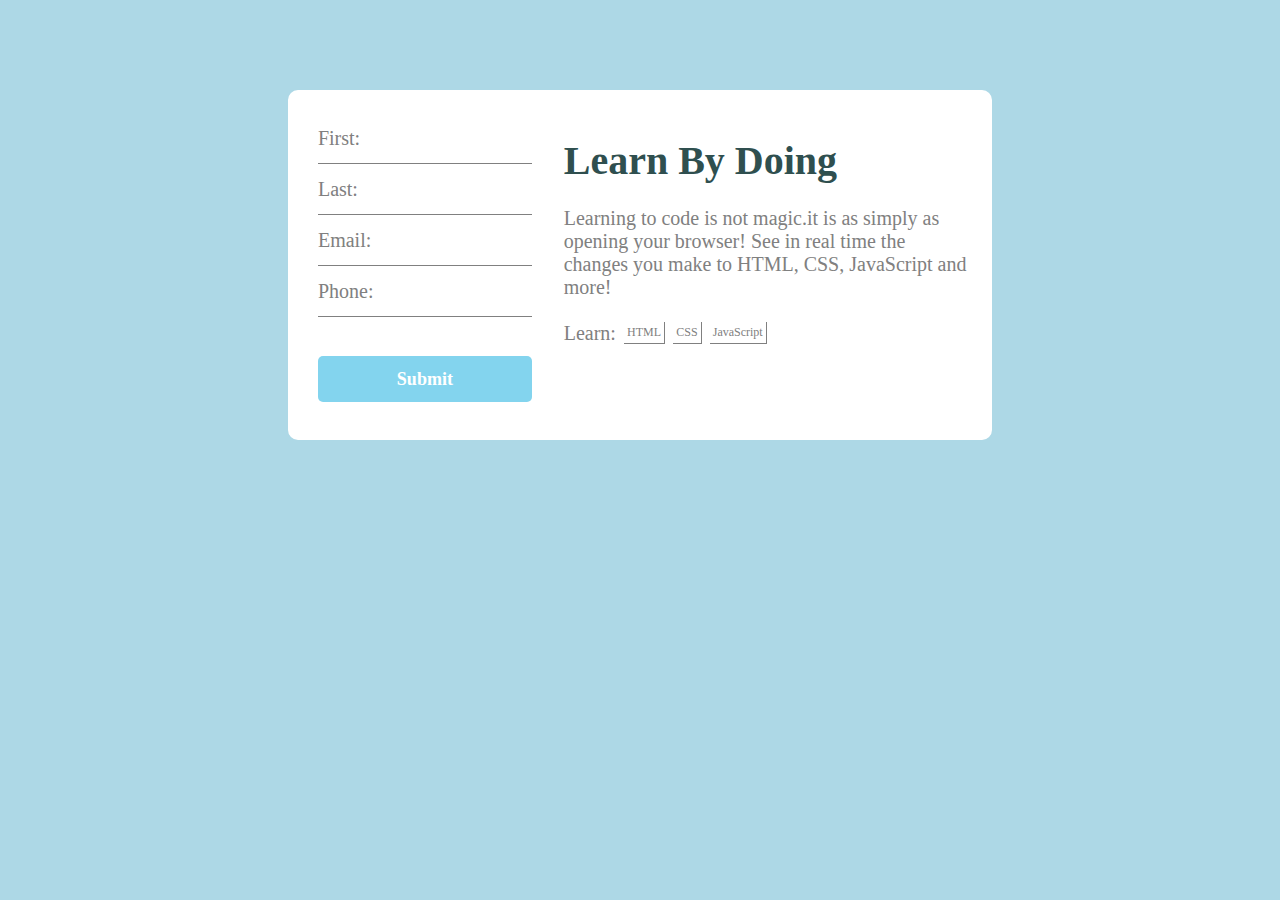
<file: Task2_1_Rand_Kara_Ahmad/index.html>
<!doctype html>
<html lang="en">
<head>
    <meta charset="UTF-8">
    <meta name="viewport"
          content="width=device-width, user-scalable=no, initial-scale=1.0, maximum-scale=1.0, minimum-scale=1.0">
    <meta http-equiv="X-UA-Compatible" content="ie=edge">
    <title>Task2 - Rand Kara Ahmad</title>
</head>
<link rel="stylesheet" href="Css/style.css">
<body>
<div class="container">
    <div class="form">
        <label>First:</label>
        <input type="text">
        <label>Last:</label>
        <input type="text">
        <label>Email:</label>
        <input type="text">
        <label>Phone:</label>
        <input type="text">
        <button>Submit</button>
    </div>
    <div class="details">
        <h1>Learn By Doing</h1>
        <br>
        <p>Learning to code is not magic.it is as simply as opening
            your browser! See in real time the changes you make to
            HTML, CSS, JavaScript and more!</p>
        <br>
        <ul>
            <label>Learn: </label>
            <li>HTML </li>
            <li>CSS </li>
            <li>JavaScript </li>
        </ul>
    </div>
</div>
</body>
</html>
</file>
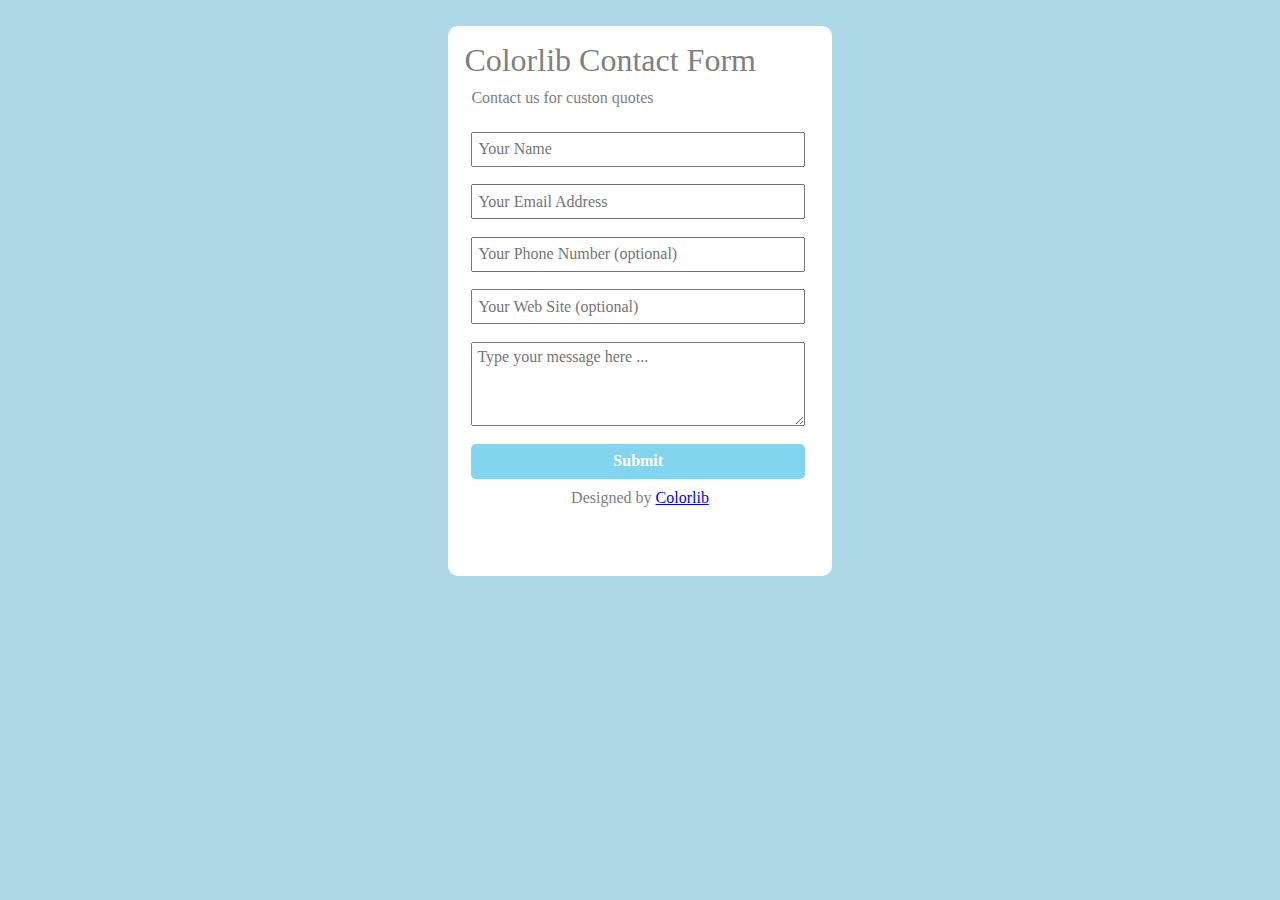
<file: Task2_2_Rand_Kara_Ahmad/index.html>
<!doctype html>
<html lang="en">
<head>
    <meta charset="UTF-8">
    <meta name="viewport"
          content="width=device-width, user-scalable=no, initial-scale=1.0, maximum-scale=1.0, minimum-scale=1.0">
    <meta http-equiv="X-UA-Compatible" content="ie=edge">
    <title>Task2 - Rand Kara Ahmad</title>
</head>
<link rel="stylesheet" href="Css/style.css">
<body>
<div class="container">
    <div class="details">
        <h1>Colorlib Contact Form</h1>
        <span>Contact us for custon quotes</span>
    </div>
    <div class="form">
        <input placeholder="Your Name" type="text">
        <input placeholder="Your Email Address" type="text">
        <input placeholder="Your Phone Number (optional)" type="text">
        <input placeholder="Your Web Site (optional)" type="text">
        <textarea placeholder="Type your message here ..." name="" id="" cols="10" rows="4" ></textarea>
        <button>Submit</button>
        <div>
            <span>Designed by <a href="#">Colorlib</a></span>
        </div>
    </div>
</div>
</body>
</html>
</file>
<file: Task2_1_Rand_Kara_Ahmad/Css/style.css>
* {
    margin: 0;
    padding: 0;
    font-family: "Calibri", serif;
    box-sizing: border-box;
}

body {
    background-color: lightblue;
}

.container {
    justify-content: space-between;
    margin: 7% auto auto;
    width: 55%;
    height: 350px;
    background-color: white;
    border: 5px solid white;
    border-radius: 10px;
    display: flex;
    color: grey;
    font-family: "Calibri", serif;
    font-size: 20px;

}

.container div {
    margin: auto 8px;
    padding: 1%;
}

.details {
    margin-top: 35px !important;
    margin-left: 20px !important;
    width: 65%;
}

.form {
    width: 35%;
}

.container h1 {
    color: darkslategray;
}

.form label {
    justify-content: space-between;
    display: block;
    margin: 10px 10px -5px 10px;

}

.form input {

    margin-left: 10px;
    margin-right: 10px;
    /*margin-top: -10px;*/
    height: 10px;
    border: 0 solid grey;
    border-bottom-width: 1px;
    width: 100%;

}

.form input:hover {
    border: black solid 2px;
    border-top: 0;
    border-left: 0;
    border-right: 0;
}

.form input:focus-visible {
    border: #83d4ee solid 2px;
    height: 30px;
    border-top: 0;
    border-left: 0;
    border-right: 0;
    outline: none;
}

.form button {
    margin: 35px 10px 10px;
    font-size: 18px;
    font-weight: bold;
    width: 100%;
    padding: 5%;
    background-color: #83d4ee;
    border-color: transparent;
    border-radius: 5px;
    color: white;
}

.details ul {
    list-style: none;
    display: flex;
}

.details label {
    display: inline;
    margin-right: 2%;
}

.details li {
    padding: 3px;
    list-style: none;
    display: inline-block;
    justify-content: space-between;
    margin-right: 2%;
    margin-bottom: 2%;
    border: 0 solid grey;
    border-bottom-width: 1px;
    border-right-width: 1px;
    font-size: 12px;
}
</file>
<file: Task2_2_Rand_Kara_Ahmad/Css/style.css>
* {
    margin: 0;
    padding: 0;
    font-family: "Calibri", serif;
    box-sizing: border-box;
}
body {
    background-color: lightblue;
}
.container{
    width: 30%;
    height: 550px;
    margin: 2% auto auto;
    background-color: white;
    justify-content: space-between;
    border-radius: 10px;
    padding: 1%;
}
h1{
    color: grey;
    font-weight: normal;
    margin-bottom: 10px;
}
span{
    margin: 2%;
    color: grey;
}
.container div{
    margin: auto;
    padding: 1%;
    justify-content: space-between;

}
.form input,.form button{
    display: block;
    justify-content: space-between;
    width: 95%;
    margin: 2%;
    margin-top: 5%;
    height: 35px;
    padding: 5px;
    font-size: 16px;
}.form textarea{
    display: block;
    justify-content: space-between;
    width: 95%;
    margin: 2%;
    margin-top: 5%;
    padding: 5px;
    font-size: 16px;
}
.form input:focus-visible {
    border: #83d4ee solid 2px;
    height: 40px;
    outline: none;
}.form textarea:focus-visible {
    border: #83d4ee solid 2px;
    outline: none;
}
 .form div{
     text-align: center;
 }
button{
    font-weight: bold;
    background-color: #83d4ee;
    border-color: transparent;
    border-radius: 5px;
    color: white;
}
</file>
